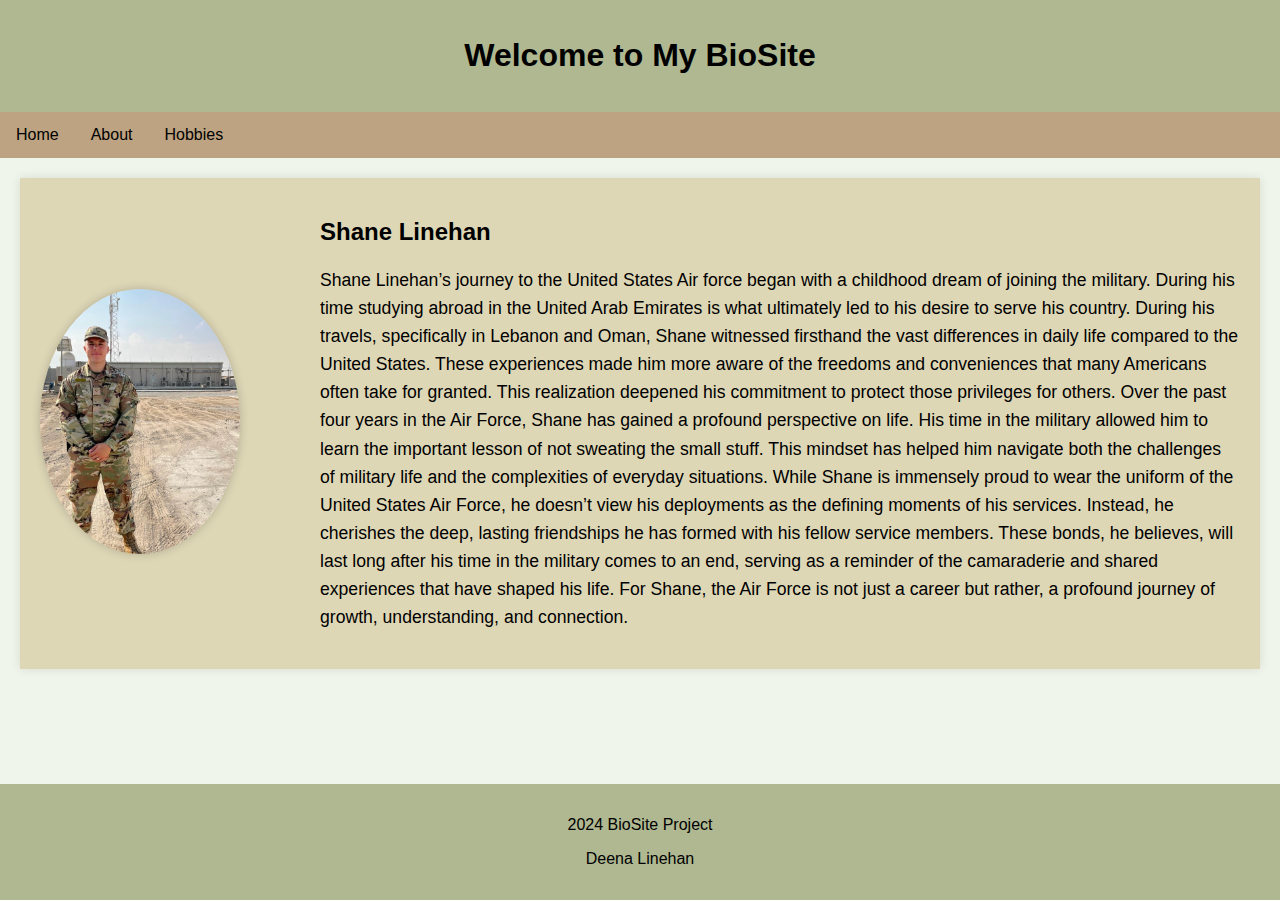
<file: index.html>
<!DOCTYPE html>
<html lang="en">
<head>
    <meta charset="UTF-8">
    <meta name="viewport" content="width=device-width, initial-scale=1.0">
    <title>BioSite - Home</title>
    <link rel="stylesheet" href="style.css">
</head>
<body>
    <header>
        <h1>Welcome to My BioSite</h1>
    </header>
    
    <nav>
        <ul>
            <li><a href="index.html">Home</a></li>
            <li><a href="about.html">About</a></li>
            <li><a href="hobbies.html">Hobbies</a></li>
        </ul>
    </nav>

    <main>
        <section class="bio-section">
            <div class="photo">
                <img src="Portrait.jpg" alt="Shane's Portrait">
            </div>
            <div class="bio">
                <h2>Shane Linehan</h2>
                <p>Shane Linehan’s journey to the United States Air force began with a childhood dream of joining the military. During his time studying abroad in the United Arab Emirates is what ultimately led to his desire to serve his country. During his travels, specifically in Lebanon and Oman, Shane witnessed firsthand the vast differences in daily life compared to the United States. These experiences made him more aware of the freedoms and conveniences that many Americans often take for granted. This realization deepened his commitment to protect those privileges for others. 
                    Over the past four years in the Air Force, Shane has gained a profound perspective on life. His time in the military allowed him to learn the important lesson of not sweating the small stuff. This mindset has helped him navigate both the challenges of military life and the complexities of everyday situations. While Shane is immensely proud to wear the uniform of the United States Air Force, he doesn’t view his deployments as the defining moments of his services. Instead, he cherishes the deep, lasting friendships he has formed with his fellow service members. These bonds, he believes, will last long after his time in the military comes to an end, serving as a reminder of the camaraderie and shared experiences that have shaped his life. For Shane, the Air Force is not just a career but rather, a profound journey of growth, understanding, and connection.
                    </p>
            </div>
        </section>
    </main>

    <footer>
        <p>2024 BioSite Project</p>
        <p>Deena Linehan</p>
    </footer>
</body>
</html>
</file>
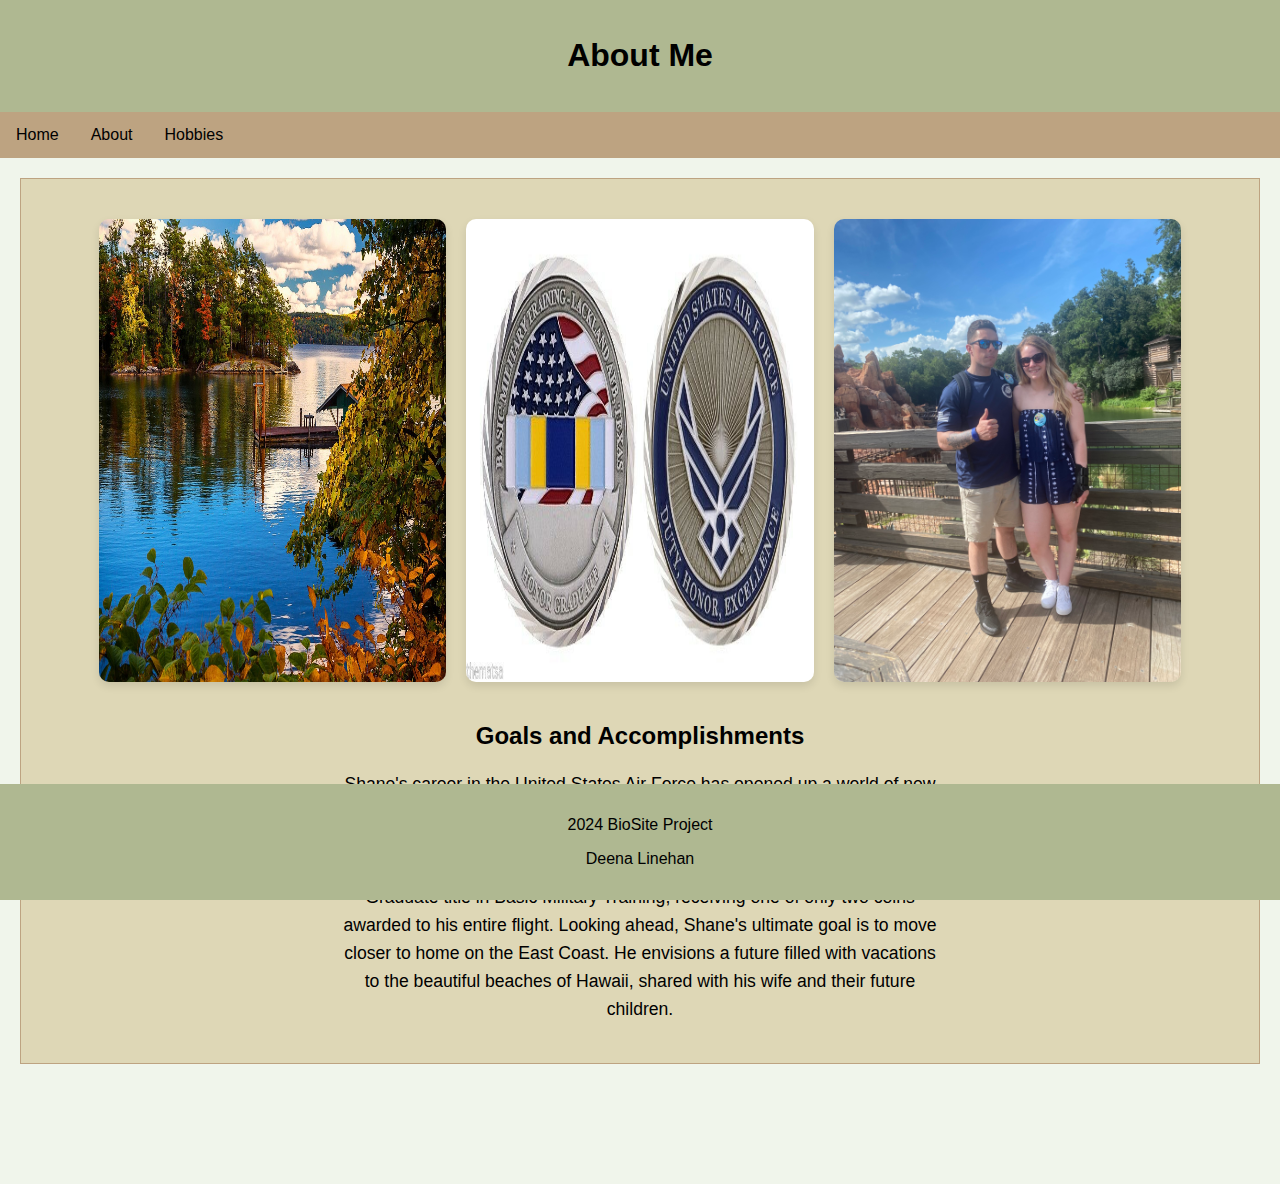
<file: about.html>
<!DOCTYPE html>
<html lang="en">
<head>
    <meta charset="UTF-8">
    <meta name="viewport" content="width=device-width, initial-scale=1.0">
    <title>BioSite - About</title>
    <link rel="stylesheet" href="style.css">
</head>
<body>
    <header>
        <h1>About Me</h1>
    </header>
    
    <nav>
        <ul>
            <li><a href="index.html">Home</a></li>
            <li><a href="about.html">About</a></li>
            <li><a href="hobbies.html">Hobbies</a></li>
        </ul>
    </nav>

    <main>
        <section class="about-section">
            <div class="photo-stack">
                <img src="Goal1.jpg" alt="Photo 1">
                <img src="Accomplishment1.jpg" alt="Photo 2">
                <img src="Accomplishment2.jpg" alt="Photo 3">
            </div>
            <div class="about">
                <h2>Goals and Accomplishments</h2>
                <p>Shane's career in the United States Air Force has opened up a world of new experiences, allowing him to achieve dreams he once only imagined and set new goals for his future. Among his proudest accomplishments is marrying the love of his life. Just before their wedding, Shane earned the Honor Graduate title in Basic Military Training, receiving one of only two coins awarded to his entire flight. Looking ahead, Shane's ultimate goal is to move closer to home on the East Coast. He envisions a future filled with vacations to the beautiful beaches of Hawaii, shared with his wife and their future children.</p>
            </div>
        </section>
    </main>

    <footer>
        <p>2024 BioSite Project</p>
        <p>Deena Linehan</p>
    </footer>
</body>
</html>
</file>
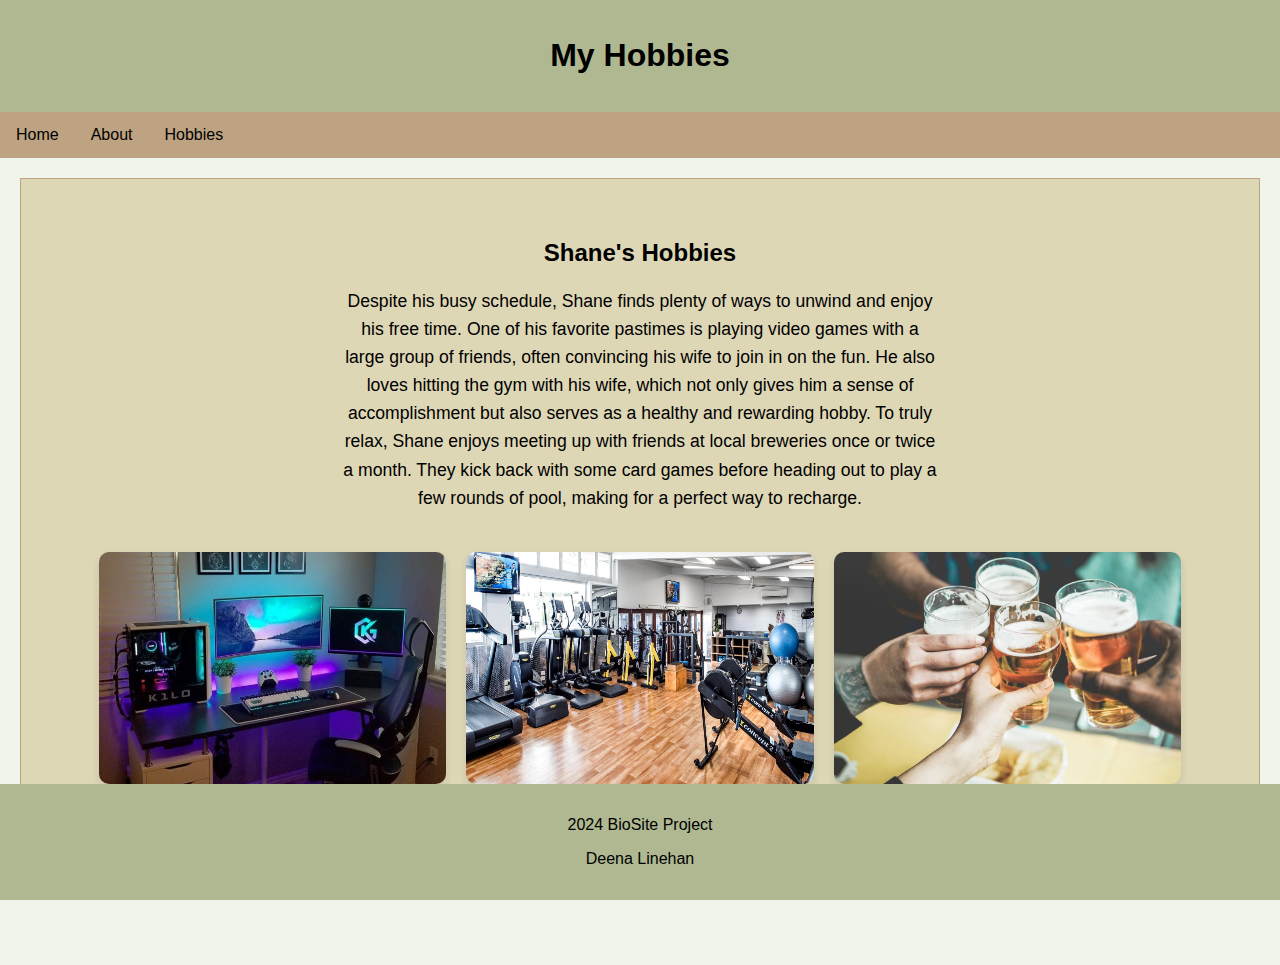
<file: hobbies.html>
<!DOCTYPE html>
<html lang="en">
<head>
    <meta charset="UTF-8">
    <meta name="viewport" content="width=device-width, initial-scale=1.0">
    <title>BioSite - Hobbies</title>
    <link rel="stylesheet" href="style.css">
</head>
<body>
    <header>
        <h1>My Hobbies</h1>
    </header>
    
    <nav>
        <ul>
            <li><a href="index.html">Home</a></li>
            <li><a href="about.html">About</a></li>
            <li><a href="hobbies.html">Hobbies</a></li>
        </ul>
    </nav>

    <main>
        <section class="hobbies-section">
            <div class="hobbies">
                <h2>Shane's Hobbies</h2>
                <p>Despite his busy schedule, Shane finds plenty of ways to unwind and enjoy his free time. One of his favorite pastimes is playing video games with a large group of friends, often convincing his wife to join in on the fun. He also loves hitting the gym with his wife, which not only gives him a sense of accomplishment but also serves as a healthy and rewarding hobby. To truly relax, Shane enjoys meeting up with friends at local breweries once or twice a month. They kick back with some card games before heading out to play a few rounds of pool, making for a perfect way to recharge.</p>
            </div>

            <div class="photos-flex">
                <img src="Hobby1.jpg" alt="Hobby 1">
                <img src="Hobby2.jpg" alt="Hobby 2">
                <img src="Hobby3.jpg" alt="Hobby 3">
            </div>
            
        </section>
    </main>

    <footer>
        <p>2024 BioSite Project</p>
        <p>Deena Linehan</p>
    </footer>
</body>
</html>
</file>
<file: style.css>
/* General styles for all pages */
body {
    font-family: Arial, sans-serif;
    margin: 0;
    padding: 0;
    background-color: #f0f5eb; /* Lightest color for background */
}

header {
    background-color: #afb891; /* Olive green */
    color: #000000; /* Black for contrast */
    text-align: center;
    padding: 1em 0;
}

nav ul {
    list-style-type: none;
    padding: 0;
    background-color: #bda381; /* Warm tan for navbar */
    overflow: hidden;
    margin: 0;
}

nav ul li {
    float: left;
}

nav ul li a {
    display: block;
    color: #000000; /* Black for text */
    text-align: center;
    padding: 14px 16px;
    text-decoration: none;
}

nav ul li a:hover {
    background-color: #bab895; /* Soft khaki for hover */
}

main {
    margin: 20px;
    color: #000000; /* Black text for readability */
    padding-bottom: 100px;
}

footer {
    background-color: #afb891; /* Same olive green as header */
    color: #000000; /* Black for text */
    text-align: center;
    padding: 1em 0;
    position: fixed;
    width: 100%;
    bottom: 0;
}

/* Card styles */
.card {
    background-color: #ded7b6; /* Beige for card background */
    box-shadow: 0 4px 8px 0 rgba(0, 0, 0, 0.2);
    transition: 0.3s;
    padding: 16px;
    margin-top: 20px;
    color: #000000;
}

.card-title {
    color: #bda381; /* Warm tan for titles */
}

.card:hover {
    box-shadow: 0 8px 16px 0 rgba(0, 0, 0, 0.2);
}

/* Bio Section */
.bio-section {
    display: flex;
    align-items: center;
    justify-content: space-between;
    padding: 20px;
    background-color: #ded7b6;
    box-shadow: 0 0 10px rgba(0, 0, 0, 0.1);
}

.bio-section .photo img {
    max-width: 200px;
    border-radius: 50%;
    box-shadow: 0 0 10px rgba(0, 0, 0, 0.2);
    margin-right: 40px;
}

.bio-section .bio {
    flex-grow: 1;
    margin-left: 40px;
}

.bio-section .bio h2 {
    color: #000000;
}

.bio-section .bio p {
    line-height: 1.6;
    font-size: 1.1em;
}

/* About Me Section with Centered Flexbox */
.about-section {
    display: flex;
    justify-content: center; /* Centering content */
    align-items: center;
    flex-direction: column;
    background-color: #ded7b6;
    padding: 40px;
    border: 1px solid #bda381;
    gap: 20px; /* Space between elements */
}

.about-section h2 {
    color: #000000;
    text-align: center;
    margin-bottom: 20px;
}

.about-section p {
    line-height: 1.6;
    font-size: 1.1em;
    text-align: center; /* Centering the text */
    max-width: 600px; /* Limit the width for better readability */
    margin: 0 auto;
}

.about-section .photo-stack {
    display: flex;
    justify-content: center; /* Centering images */
    gap: 20px; /* Space between images */
    flex-wrap: wrap; /* Allow the images to wrap on smaller screens */
}

.about-section .photo-stack img {
    max-width: 30%; /* Each image takes up 30% of the container */
    border-radius: 10px; /* Rounded corners */
    box-shadow: 0 4px 8px rgba(0, 0, 0, 0.1); /* Light shadow for depth */
    transition: transform 0.3s ease;
}

.about-section .photo-stack img:hover {
    transform: scale(1.05); /* Slight zoom effect on hover */
}

/* Hobbies Section */
.hobbies-section {
    display: flex;
    flex-direction: column;
    justify-content: center;
    align-items: center;
    background-color: #ded7b6;
    padding: 40px;
    border: 1px solid #bda381;
    gap: 20px; /* Space between elements */
}

.hobbies-section h2 {
    color: #000000;
    text-align: center;
    margin-bottom: 20px;
}

.hobbies-section p {
    line-height: 1.6;
    font-size: 1.1em;
    text-align: center; /* Centering the text */
    max-width: 600px; /* Limit the width for better readability */
    margin: 0 auto;
}

.hobbies-section .photos-flex {
    display: flex;
    justify-content: center; /* Centering photos */
    gap: 20px; /* Space between photos */
    flex-wrap: wrap; /* Allow the photos to wrap on smaller screens */
}

.hobbies-section .photos-flex img {
    width: 30%; /* Each image takes up 30% of the container */
    height: auto;
    border-radius: 10px; /* Rounded corners */
    box-shadow: 0 4px 8px rgba(0, 0, 0, 0.1); /* Light shadow for depth */
    transition: transform 0.3s ease;
}

.hobbies-section .photos-flex img:hover {
    transform: scale(1.05); /* Slight zoom effect on hover */
}

/* Centered Flexbox for Photos in General */
.photos-flex {
    display: flex;
    justify-content: center; /* Centering photos */
    gap: 20px; /* Space between photos */
    margin: 20px 0;
}

.photos-flex img {
    width: 30%; /* Each image takes up 30% of the container */
    height: auto;
    border-radius: 10px; /* Rounded corners */
    box-shadow: 0 4px 8px rgba(0, 0, 0, 0.1); /* Light shadow for depth */
    transition: transform 0.3s ease;
}

.photos-flex img:hover {
    transform: scale(1.05); /* Slight zoom effect on hover */
}

/* Responsive layout for mobile screens */
@media (max-width: 768px) {
    nav ul {
        flex-direction: column;
    }

    .bio-section {
        flex-direction: column;
    }

    .bio-section .photo {
        margin-bottom: 20px;
    }

    .bio-section .bio {
        text-align: center;
        margin: 0;
    }

    .about-section, .hobbies-section, .photos-flex {
        flex-direction: column;
        align-items: center;
    }

    .about-section .photo-stack img, .hobbies-section .photos-flex img, .photos-flex img {
        width: 100%; /* Resize text and images to fit the screen */
        max-width: 100%;
        text-align: center;
    }

    .about-section .photo-stack, .hobbies-section .photos-flex, .photos-flex {
        flex-direction: column; /* Stack images on top of each other */
        align-items: center;
    }

    .about-section h2, .hobbies-section h2, .photos-flex img {
        text-align: center;
    }
}
</file>
